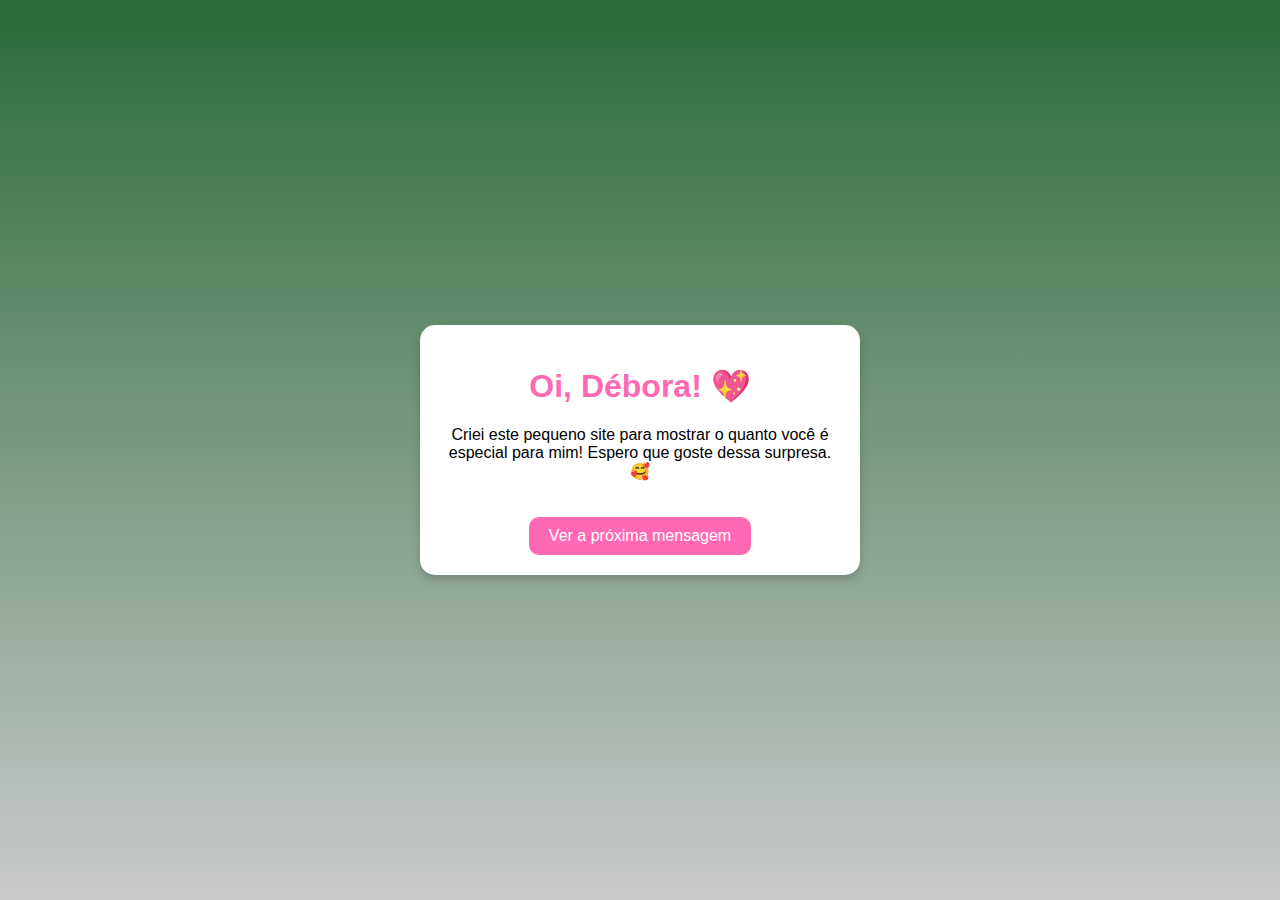
<file: index.html>
<!DOCTYPE html>
<html lang="pt-BR">
<head>
    <meta charset="UTF-8">
    <meta name="viewport" content="width=device-width, initial-scale=1.0">
    <title>Surpresa Especial</title>
    <link rel="stylesheet" href="style.css">
</head>
<body>
    <div class="container">
        <h1>Oi, Débora! 💖</h1>
        <p id="mensagem">Criei este pequeno site para mostrar o quanto você é especial para mim! Espero que goste dessa surpresa. 🥰</p>
        <button id="btn-surpresa">Ver a próxima mensagem</button>
    </div>
    <script src="script.js"></script>
</body>
</html>
</file>
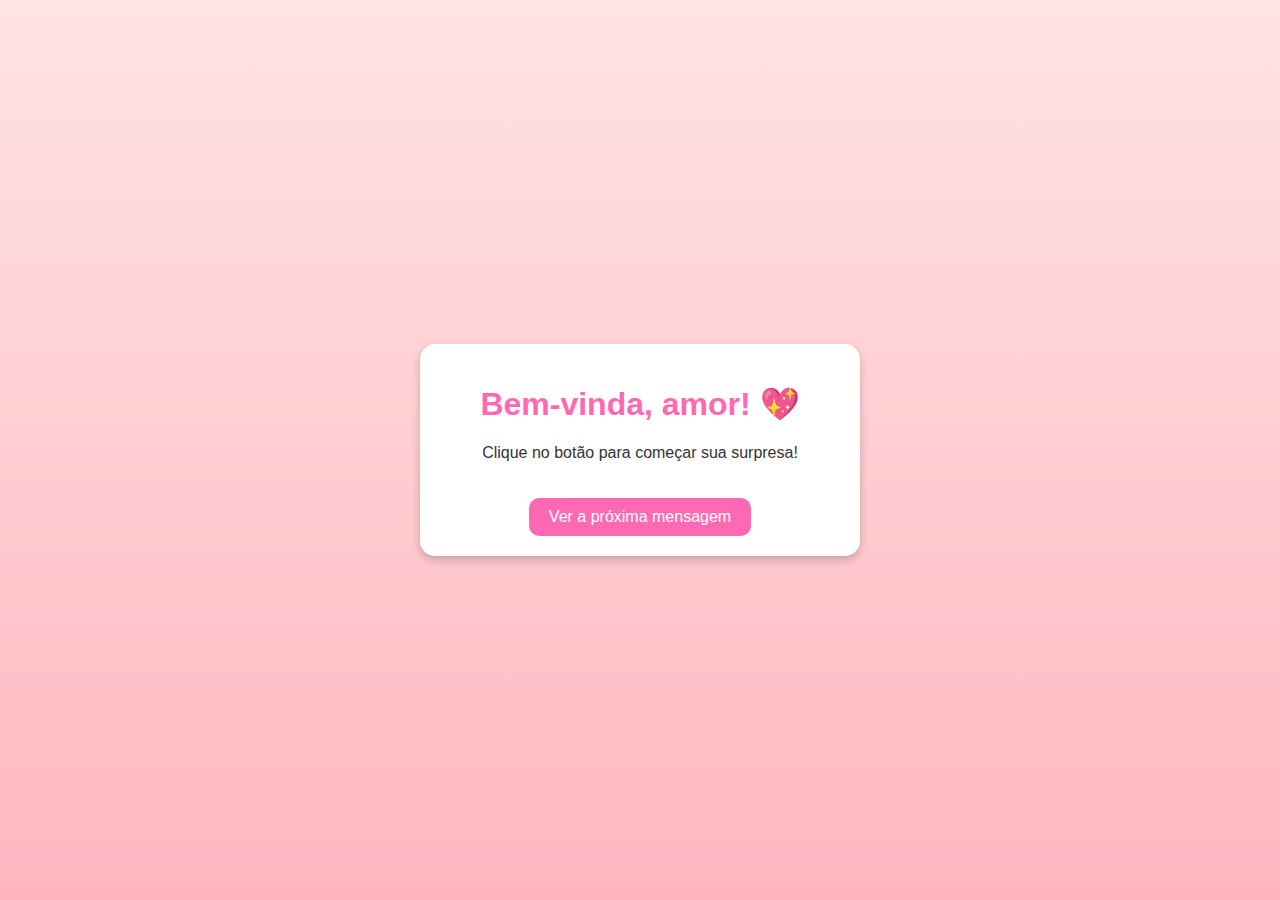
<file: meu-site/index.html>
<!DOCTYPE html>
<html lang="pt-BR">
<head>
    <meta charset="UTF-8">
    <meta name="viewport" content="width=device-width, initial-scale=1.0">
    <title>Surpresa Especial</title>
    <link rel="stylesheet" href="style.css">
</head>
<body>
    <div class="container">
        <h1>Bem-vinda, amor! 💖</h1>
        <p id="mensagem">Clique no botão para começar sua surpresa!</p>
        <button id="btn-surpresa">Ver a próxima mensagem</button>
    </div>
    <script src="script.js"></script>
</body>
</html>
</file>
<file: style.css>
body {
    font-family: 'Arial', sans-serif;
    background: linear-gradient(to bottom, #2a6a38, #cacacc);
    color: #000000;
    text-align: center;
    margin: 0;
    padding: 0;
    display: flex;
    justify-content: center;
    align-items: center;
    height: 100vh;
}

.container {
    background: white;
    padding: 20px;
    border-radius: 15px;
    box-shadow: 0 4px 10px rgba(0, 0, 0, 0.2);
    max-width: 400px;
    width: 90%;
}

h1 {
    color: #ff69b4;
}

button {
    background: #ff69b4;
    color: white;
    border: none;
    padding: 10px 20px;
    font-size: 1rem;
    border-radius: 10px;
    cursor: pointer;
    margin-top: 20px;
}

button:hover {
    background: #ff1493;
}
</file>
<file: meu-site/style.css>
body {
    font-family: 'Arial', sans-serif;
    background: linear-gradient(to bottom, #ffe4e1, #ffb6c1);
    color: #333;
    text-align: center;
    margin: 0;
    padding: 0;
    display: flex;
    justify-content: center;
    align-items: center;
    height: 100vh;
}

.container {
    background: white;
    padding: 20px;
    border-radius: 15px;
    box-shadow: 0 4px 10px rgba(0, 0, 0, 0.2);
    max-width: 400px;
    width: 90%;
}

h1 {
    color: #ff69b4;
}

button {
    background: #ff69b4;
    color: white;
    border: none;
    padding: 10px 20px;
    font-size: 1rem;
    border-radius: 10px;
    cursor: pointer;
    margin-top: 20px;
}

button:hover {
    background: #ff1493;
}
</file>
